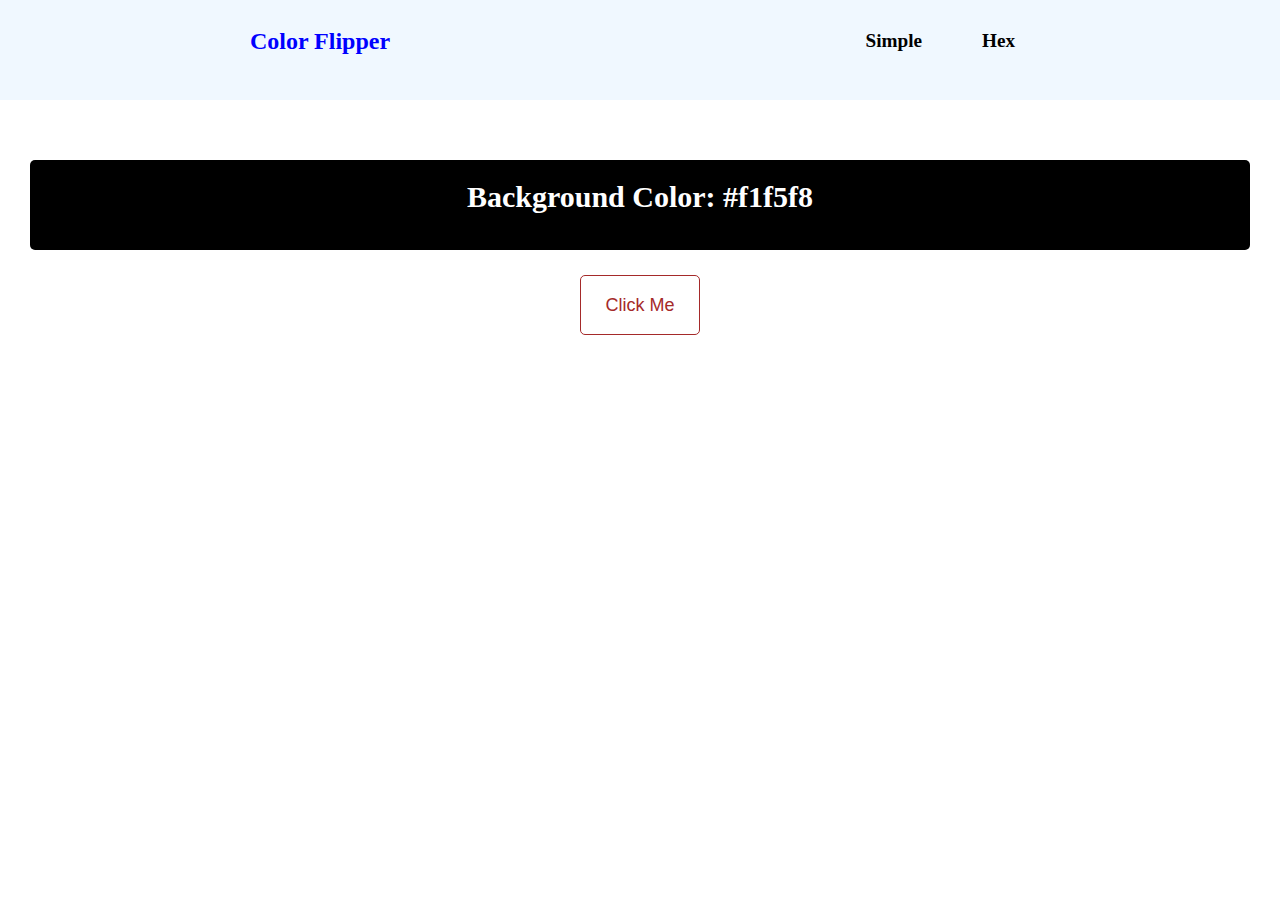
<file: index.html>
<!DOCTYPE html>
<html lang="en">
<head>
    <meta charset="UTF-8">
    <meta http-equiv="X-UA-Compatible" content="IE=edge">
    <meta name="viewport" content="width=device-width, initial-scale=1.0">
    <title>Color Flipper</title>

    <link rel="stylesheet" href="./style.css">
    <script src="./main.js" defer> </script> 
</head>
<body>
    <head>
        <nav>
            <div class="nav-center">
                <h3> Color Flipper </h3>

                <ul class="nav-links">
                    <li> <a href="index.html"> Simple </a> </li>
                    <li> <a href="hex.html"> Hex </a> </li>

                </ul>

            </div>
        </nav>
    </head>


    <main>
        <div class="container"> 
            <h2> Background Color:  <span class="color"> #f1f5f8 </span> </h2>
            <button class="btn" id="button"> Click Me </button>
        </div>
      
    </main>
</body>
</html>
</file>
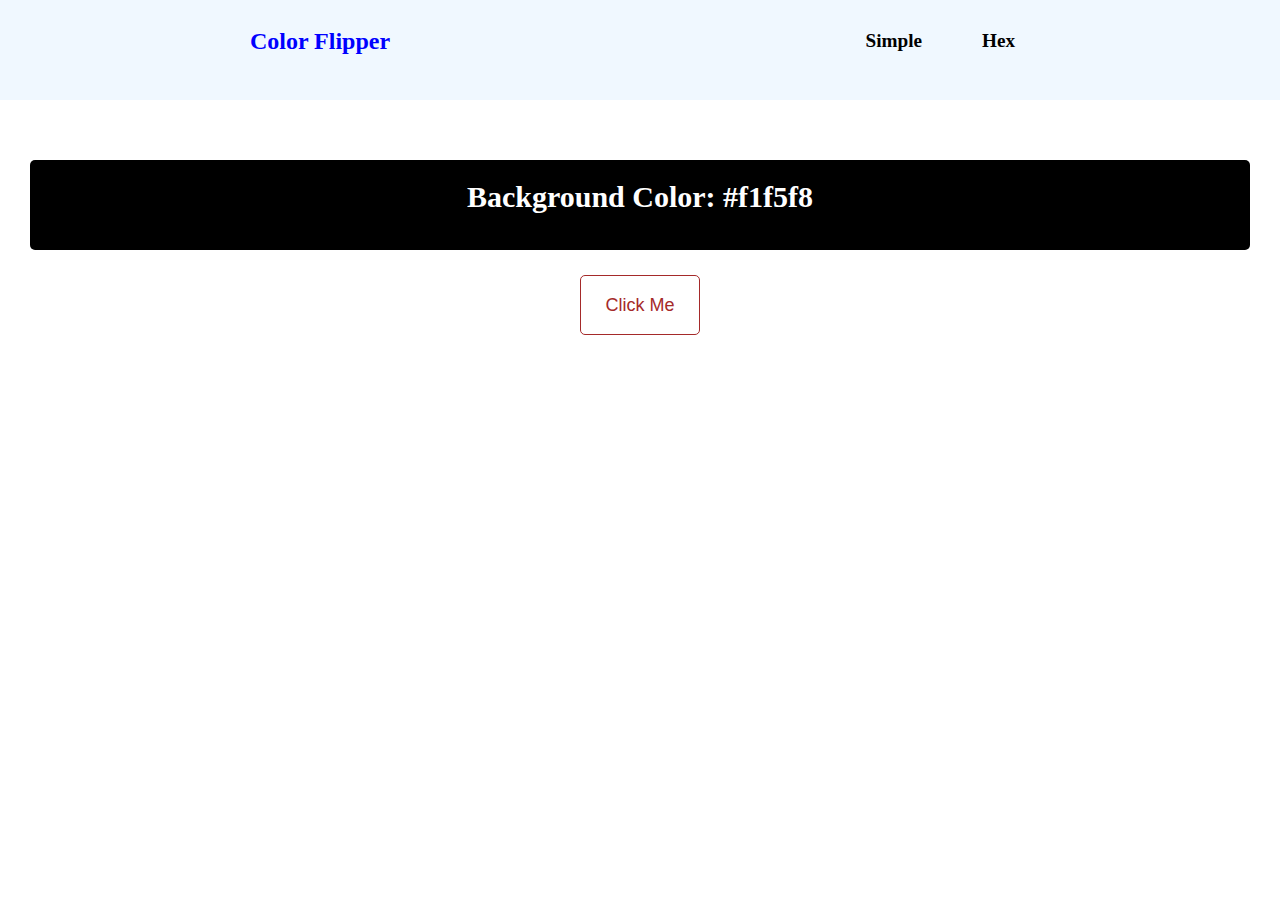
<file: hex.html>
<!DOCTYPE html>
<html lang="en">
<head>
    <meta charset="UTF-8">
    <meta http-equiv="X-UA-Compatible" content="IE=edge">
    <meta name="viewport" content="width=device-width, initial-scale=1.0">
    <title>Color Flipper</title>

    <link rel="stylesheet" href="./style.css">
    <script src="./hex.js" defer> </script> 
</head>
<body>
    <head>
        <nav>
            <div class="nav-center">
                <h3> Color Flipper </h3>

                <ul class="nav-links">
                    <li> <a href="index.html"> Simple </a> </li>
                    <li> <a href="hex.html"> Hex </a> </li>

                </ul>

            </div>
        </nav>
    </head>


    <main>
        <div class="container"> 
            <h2> Background Color:  <span class="color"> #f1f5f8 </span> </h2>
            <button class="btn" id="button"> Click Me </button>
        </div>
      
    </main>
</body>
</html>
</file>
<file: style.css>
*{
    margin: 0;
    padding: 0;
}

nav{
    height: 100px;
    background-color: aliceblue;
}

.nav-center{
    display: flex;
    align-items: center;
    justify-content: center;
}

.nav-center>h3{
    margin: 15px;
    font-size: 24px;
    color:blue;
}

.nav-links{
    display: flex;
    justify-content:end;
    align-items: center;
    width: 50%;
}

.nav-links>li{
    list-style-type: none;
    margin: 15px;
    padding: 15px;
    font-size: larger;
    font-weight: 600;
}

.nav-links>li>a{
    text-decoration: none;
    color: black;
}

.nav-links>li>a:hover{
    color: lightblue;
}

.container{   
    display: flex;
    align-items: center;
    justify-content: center;
    flex-direction: column;
    margin: 50px;
}

.container>h2{
    margin: 10px;
    padding: 20px;
    height: 50px;
    width: 100%;
    text-align: center;
    background-color: black;
    color: white;
    border-radius: 5px;
    font-size: 30px;
}

.btn{
    margin-top:15px;
    height: 60px;
    width: 120px;
    border: 1px solid brown;
    border-radius: 5px;
    font-size: large;
    color: brown;
    background-color: white;
}

.btn:hover{
    background-color: brown;
    color: white;
    cursor: pointer;
}
</file>
